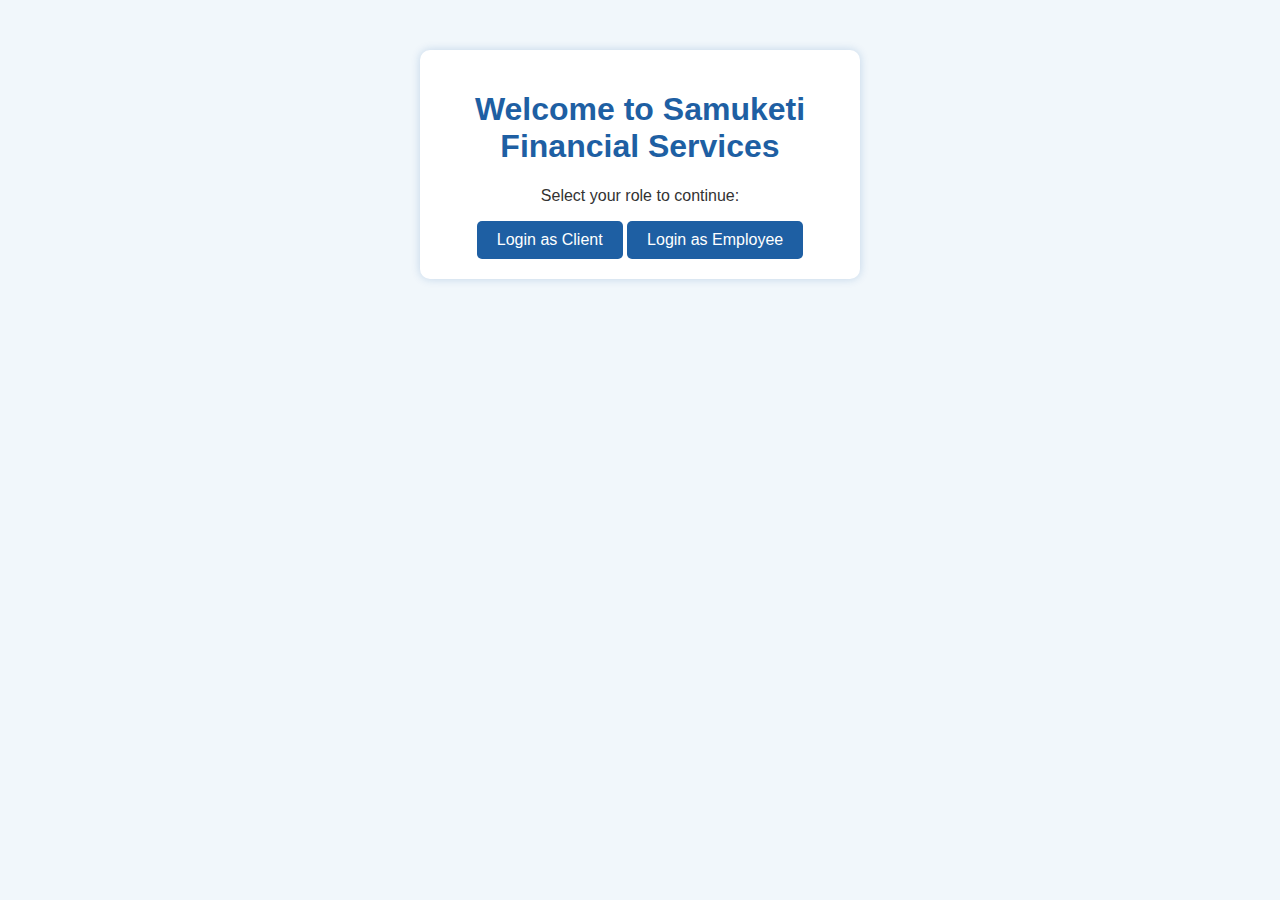
<file: index.html>
<!-- Save this as index.html -->
<!DOCTYPE html>
<html lang="en">
<head>
  <meta charset="UTF-8" />
  <title>Samuketi Financial Services – Login</title>
  <link rel="stylesheet" href="style.css" />
</head>
<body>
  <div class="container">
    <h1>Welcome to Samuketi Financial Services</h1>
    <p>Select your role to continue:</p>
    <div class="login-buttons">
      <a href="client.html" class="btn">Login as Client</a>
      <a href="employee.html" class="btn">Login as Employee</a>
    </div>
  </div>
</body>
</html>
</file>
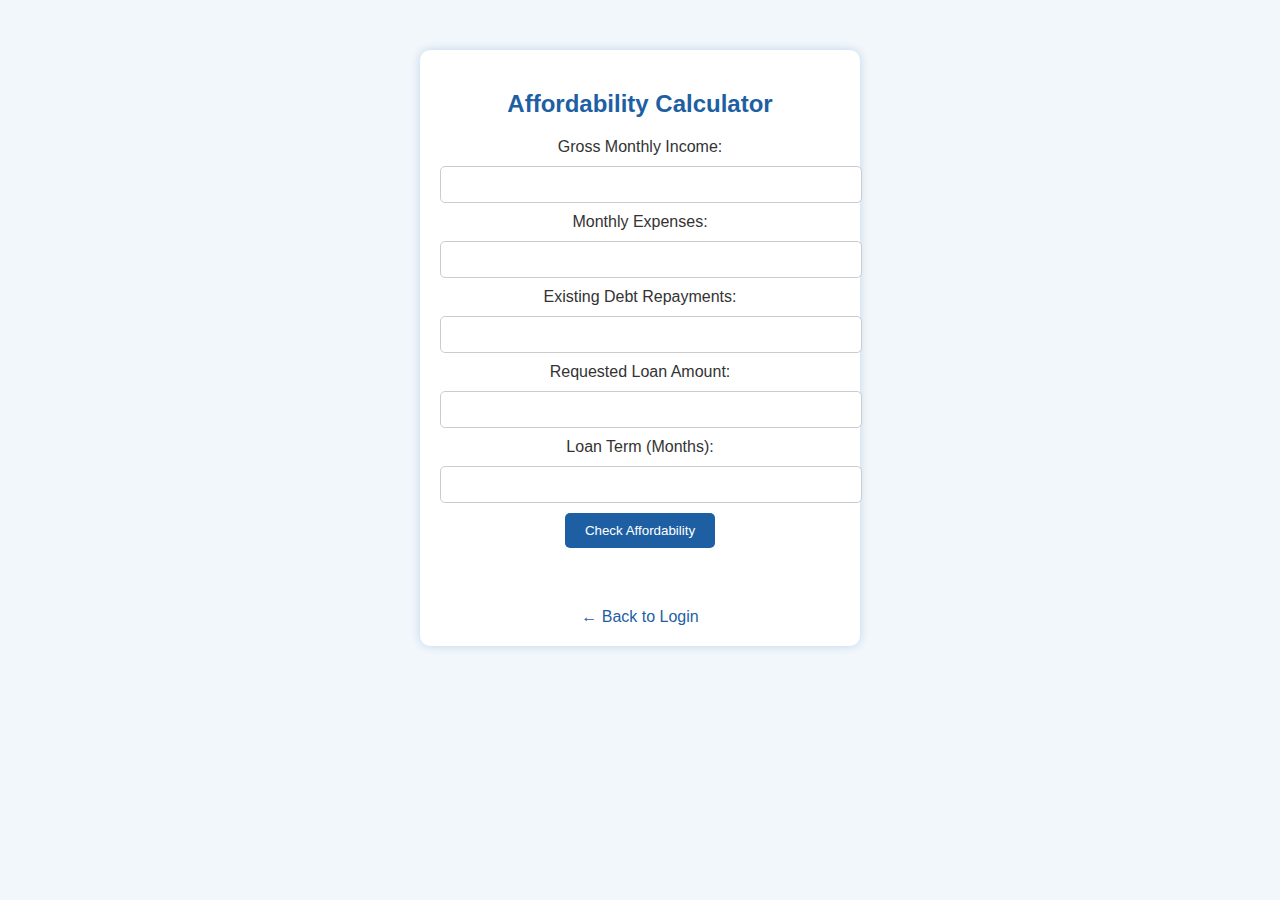
<file: client.html>
<!-- Save this as client.html -->
<!DOCTYPE html>
<html lang="en">
<head>
  <meta charset="UTF-8" />
  <title>Client Dashboard – Samuketi FS</title>
  <link rel="stylesheet" href="style.css" />
</head>
<body>
  <div class="container">
    <h2>Affordability Calculator</h2>
    <form id="affordForm">
      <label>Gross Monthly Income:</label>
      <input type="number" id="income" required />

      <label>Monthly Expenses:</label>
      <input type="number" id="expenses" required />

      <label>Existing Debt Repayments:</label>
      <input type="number" id="debts" required />

      <label>Requested Loan Amount:</label>
      <input type="number" id="loanAmount" required />

      <label>Loan Term (Months):</label>
      <input type="number" id="term" required />

      <button type="submit" class="btn">Check Affordability</button>
    </form>

    <div id="result" class="result-box"></div>
    <a href="index.html" class="back-link">← Back to Login</a>
  </div>

  <script src="script.js"></script>
</body>
</html>
</file>
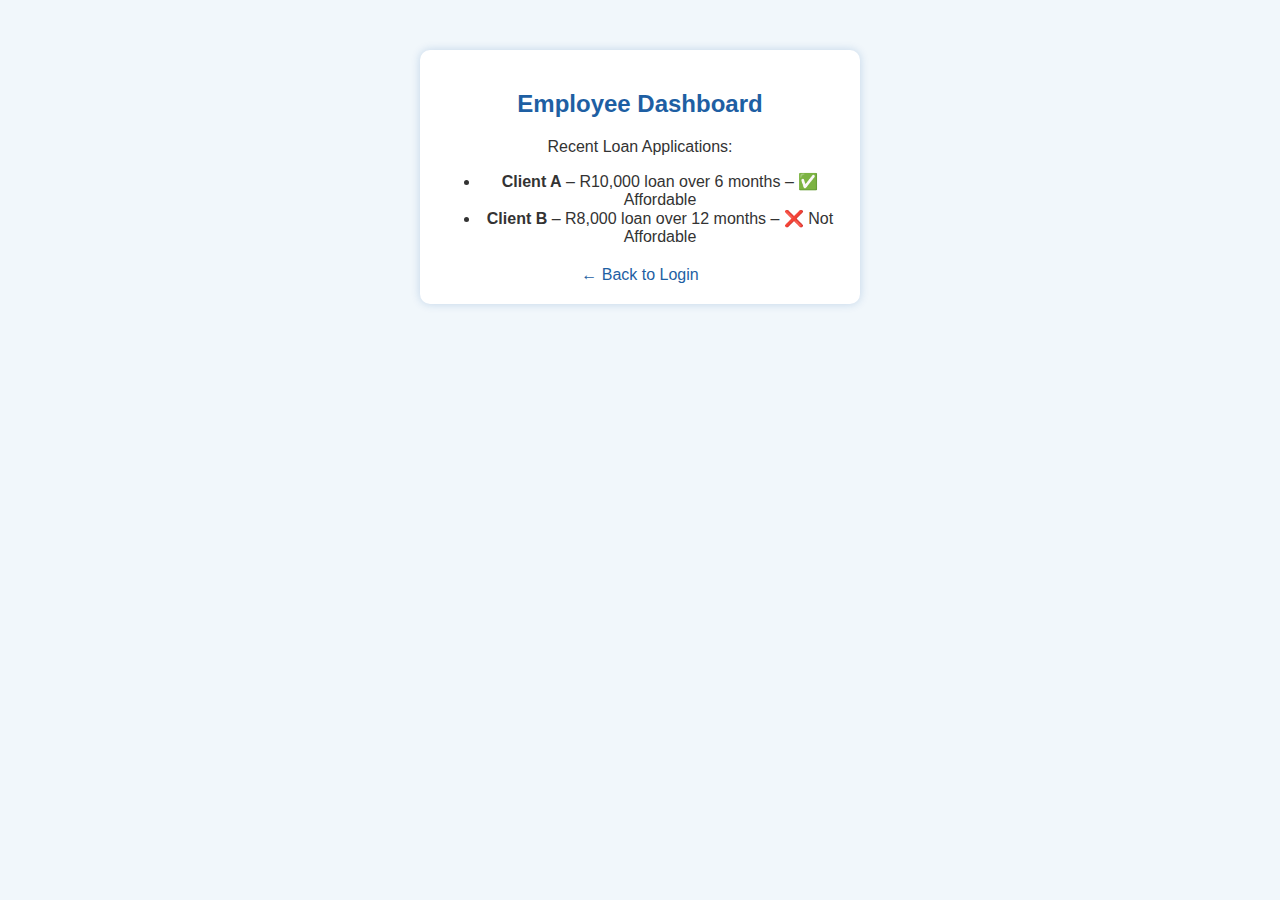
<file: employee.html>
<!-- Save this as employee.html -->
<!DOCTYPE html>
<html lang="en">
<head>
  <meta charset="UTF-8" />
  <title>Employee Dashboard – Samuketi FS</title>
  <link rel="stylesheet" href="style.css" />
</head>
<body>
  <div class="container">
    <h2>Employee Dashboard</h2>
    <p>Recent Loan Applications:</p>
    <ul>
      <li><strong>Client A</strong> – R10,000 loan over 6 months – ✅ Affordable</li>
      <li><strong>Client B</strong> – R8,000 loan over 12 months – ❌ Not Affordable</li>
    </ul>
    <a href="index.html" class="back-link">← Back to Login</a>
  </div>
</body>
</html>
</file>
<file: style.css>
body {
  font-family: Arial, sans-serif;
  background-color: #f1f7fb;
  color: #333;
  margin: 0;
  padding: 0;
  text-align: center;
}

.container {
  max-width: 400px;
  margin: 50px auto;
  padding: 20px;
  background: white;
  border-radius: 10px;
  box-shadow: 0 0 10px rgba(0, 80, 160, 0.2);
}

h1, h2 {
  color: #1e5fa3;
}

input, select {
  width: 100%;
  padding: 10px;
  margin: 10px 0;
  border: 1px solid #ccc;
  border-radius: 5px;
}

.btn {
  display: inline-block;
  padding: 10px 20px;
  background-color: #1e5fa3;
  color: white;
  border: none;
  border-radius: 5px;
  text-decoration: none;
  cursor: pointer;
}

.btn:hover {
  background-color: #174b80;
}

.result-box {
  margin-top: 20px;
  padding: 10px;
  font-weight: bold;
}

.back-link {
  display: block;
  margin-top: 20px;
  text-decoration: none;
  color: #1e5fa3;
}
</file>
